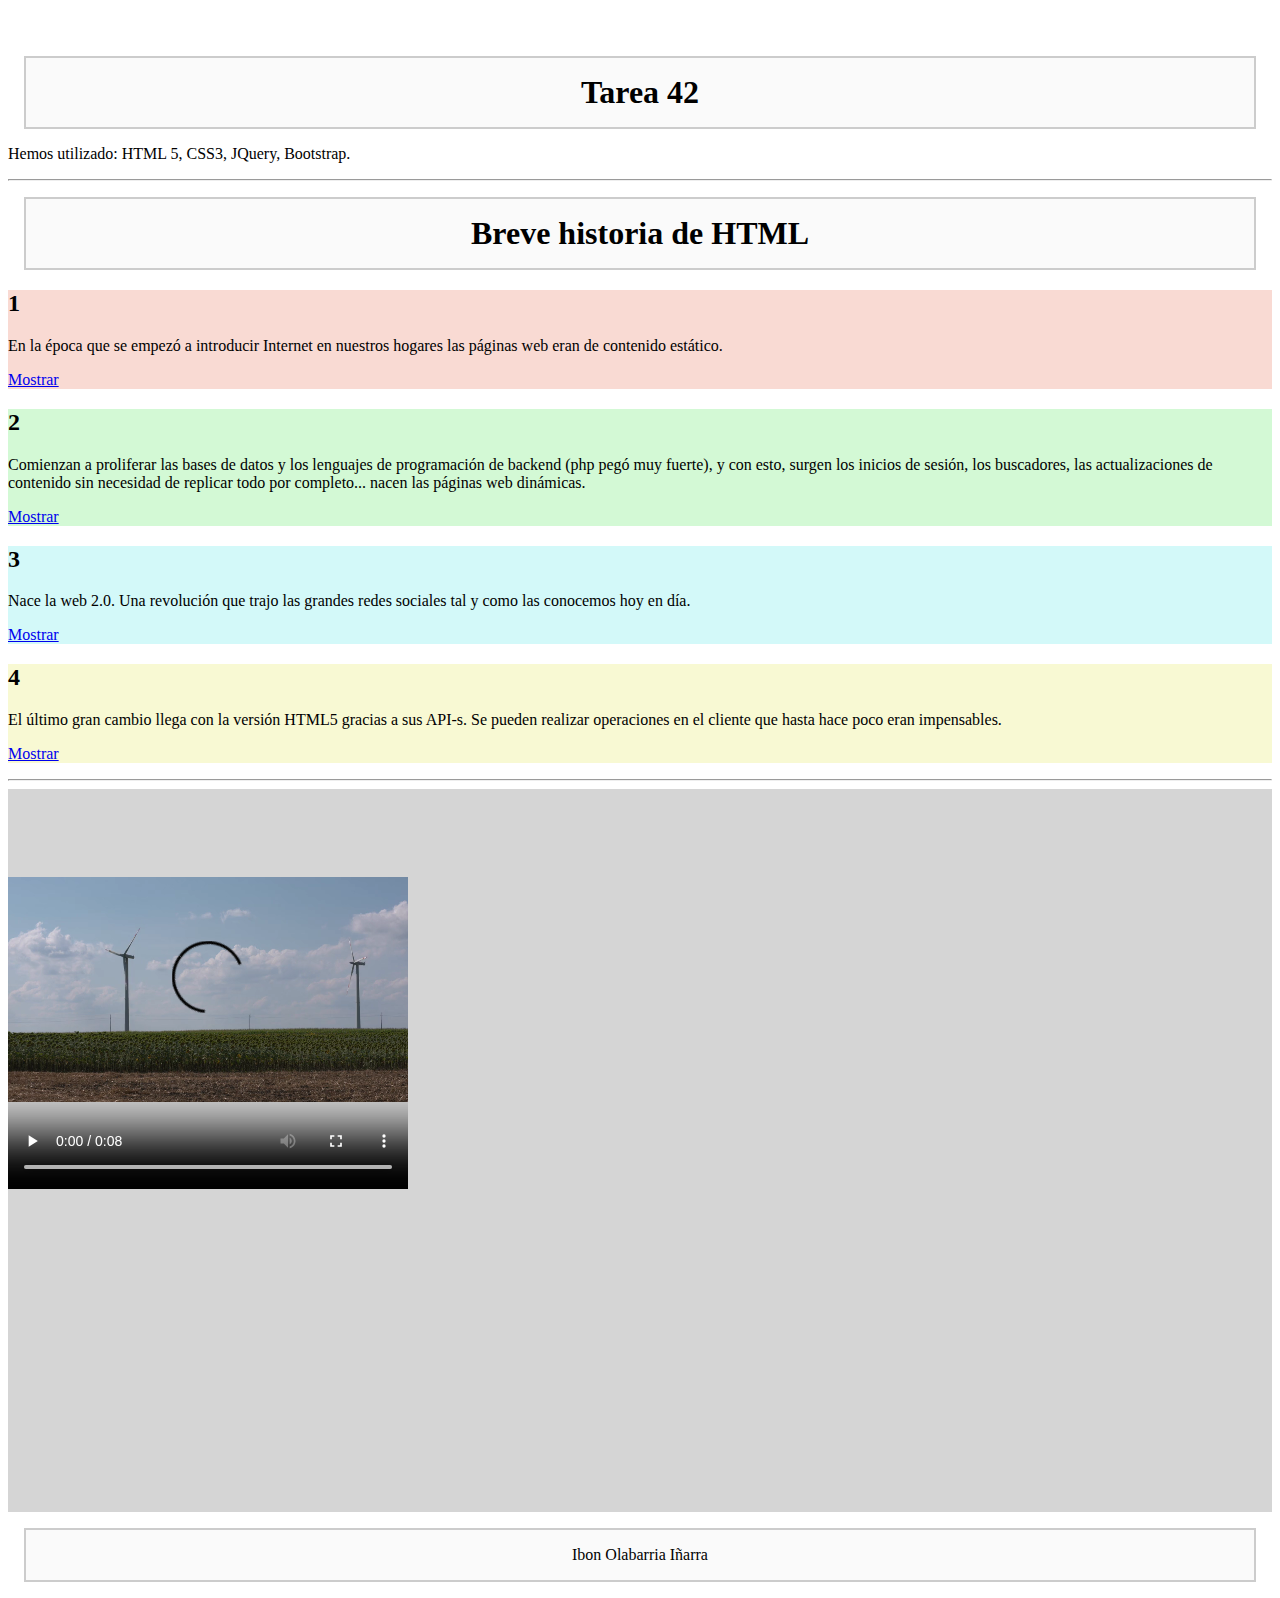
<file: tarea42/index.html>
<!DOCTYPE html>
<html lang="es">
    <head>
        <meta charset="utf-8">
        <title> Tarea 42 </title>
        <meta name="viewport" content="width=device-width, user-scalable=1.0, initial-scale=1.0, maximum-scale=1.0, minimum-scale=1.0">
        <link href="https://cdn.jsdelivr.net/npm/bootstrap@5.0.0-beta1/dist/css/bootstrap.min.css" rel="stylesheet" integrity="sha384-giJF6kkoqNQ00vy+HMDP7azOuL0xtbfIcaT9wjKHr8RbDVddVHyTfAAsrekwKmP1" crossorigin="anonymous">
        <link rel="stylesheet" href="style.css">
		<script src="https://code.jquery.com/jquery-3.2.1.js"></script>
		<script type="text/javascript">
		
		$(document).ready(function(){
			$("#hide").on('click', function() {
				$("#element").hide();
				$("#show").show();
				$("#hide").hide();
				
				return false;
			});
			$("#hide1").on('click', function() {
				$("#element1").hide();
				$("#show1").show();
				$("#hide1").hide();
				
				return false;
			});
			$("#hide2").on('click', function() {
				$("#element2").hide();
				$("#show2").show();
				$("#hide2").hide();
				
				return false;
			});
			$("#hide3").on('click', function() {
				$("#element3").hide();
				$("#show3").show();
				$("#hide3").hide();
				
				return false;
			});
		 
			$("#show").on('click', function() {
				$("#element").show();
				$("#show").hide();
				$("#hide").show();
				return false;
			});
			$("#show1").on('click', function() {
				$("#element1").show();
				$("#show1").hide();
				$("#hide1").show();
				return false;
			});
			$("#show2").on('click', function() {
				$("#element2").show();
				$("#show2").hide();
				$("#hide2").show();
				return false;
			});
			$("#show3").on('click', function() {
				$("#element3").show();
				$("#show3").hide();
				$("#hide3").show();
				return false;
			});
		});
		</script>
    </head>
    <body>
		<main role="main" class="container">
			<div class="jumbotron">
				<div class="container">
					<h1 class="display-4 titulo">Tarea 42</h1>
					<p>Hemos utilizado: HTML 5, CSS3, JQuery, Bootstrap.</p>
				</div>
			</div>
	   <hr>

      <div class="container">
		<div class="row">
			<h1 class="titulo">Breve historia de HTML</h1>
			<div class="col" id="first">
				<h2>1</h2>
				<p>En la época que se empezó a introducir Internet en nuestros hogares las páginas web eran de contenido estático.</p> 
				<p id="element" style="display: none;" >Páginas sin dinamismo alguno. Solían ser visualmente muy irritantes (no todas) y
					para cada contenido nuevo se necesitaban nuevos ficheros. El webmaster (como se conocía en aquel entonces a los desarrolladores web), añadía contenido a mano. Para saltar de un contenido a otro se
					necesitaba rehacer todo por completo. Eran aplicaciones de frontend sin apenas backend. </p>
				<p><a class="btn btn-primary" href="#" id="show"><i class="fa fa-eye"></i> Mostrar</a></p>
				<p><a class="btn btn-danger" href="#" id="hide" style="display: none;"><i class="fa fa-eye"  ></i> Ocultar</a></p>
			</div>
			<div class="col" id="second">
				<h2>2</h2>
				<p>Comienzan a proliferar las bases de datos y los lenguajes de programación de backend (php pegó muy fuerte), y con esto, surgen los inicios de sesión, los buscadores, las actualizaciones de contenido sin necesidad de replicar todo por completo... nacen las páginas web dinámicas.</p>
				<p id="element1" style="display: none;" >El usuario pedía una información, el backend hacía la petición en la base de datos y enviaba de vuelta la respuesta. Era algo MÁGICO! Se empezaron a construir webs dinámicas y estas se convirtieron en
				canales de interacción con el usuario. Dejaron de ser canales de comunicación unidireccional y de consumo de información. Ahora el usuario podía participar activamente en la generación de contenido y la bidireccionalidad estaba omnipresente.
				PERO... tenían un gran problema!!! Cada vez que un usuario pedía nueva información la página se tenía que actualizar por completo. El flujo de información era síncrono. Ejemplo: Imagina por un momento que cada vez que te entra un nuevo texto por whatsapp la aplicación
				se tiene que refrescar por completo para enseñarte el nuevo mensaje.</p>
				<p><a class="btn btn-primary" href="#" id="show1"><i class="fa fa-eye"></i> Mostrar</a></p>
				<p><a class="btn btn-danger" href="#" id="hide1" style="display: none;"><i class="fa fa-eye"  ></i> Ocultar</a></p>
			</div>
			<div class="col" id="third">
				<h2>3</h2>
				<p>Nace la web 2.0. Una revolución que trajo las grandes redes sociales tal y como las conocemos hoy en día.</p> 
				<p id="element2" style="display: none;" >El nacimiento de páginas web muy dinámicas donde el usuario podía interactuar mucho con la aplicación web realizando múltiples peticiones al servidor sin que esta se sobrecargase. El efecto en el
				navegador era y es espectacular, ya que únicamente se refrescaba la información que era objeto de interés. Ejemplo: Cuando un usuario hace click en un LIKE de facebook únicamente se actualiza el valor del LIKE
				y el resto de la página permanece inmutable. Esta nueva técnica de comunicarse con el servidor se conoce con el acrónimo de AJAX y es una de las grandes culpables del gran avance de Internet en la última década. Las comunicaciones asincronas en las aplicaciones web llegaron para quedarse.</p>
				<p><a class="btn btn-primary" href="#" id="show2"><i class="fa fa-eye"></i> Mostrar</a></p>
				<p><a class="btn btn-danger" href="#" id="hide2" style="display: none;"><i class="fa fa-eye"  ></i> Ocultar</a></p>
			</div>
			<div class="col" id="fourth">
				<h2>4</h2>
				<p>El último gran cambio llega con la versión HTML5 gracias a sus API-s. Se pueden realizar operaciones en el cliente que hasta hace poco eran impensables. </p>
				<p id="element3" style="display: none;" >Desde el propio navegador se puede trabajar con audio y video (antes todo esto se hacía en la mayoría de las ocasiones con flash), guardar datos en el navegador (bases de datos en el propio navegador? Uauuu!!!), realizar videoconferencias de
				cliente a cliente sin necesidad de instalar complementos, diseñar formularios muy avanzados con unas pocas etiquetas, ... Estas nuevas capacidades de los navegadores son posibles gracias a la última versión HTML5 junto con Javascript y CSS.</p>
				<p><a class="btn btn-primary" href="#" id="show3"><i class="fa fa-eye"></i> Mostrar</a></p>
				<p><a class="btn btn-danger" href="#" id="hide3" style="display: none;"><i class="fa fa-eye"  ></i> Ocultar</a></p>
			</div>
		</div>
		<hr>
		<div class="row">
			<div class="col-6 mitad">
				<video id="miVideo" width="400" height="400" controls><source src="203_0647.mp4" type="video/mp4" ></video>
			</div>
			<div class="col-6 mitad">
				<iframe width="560" height="315" src="https://www.youtube.com/embed/pQN-pnXPaVg" frameborder="0" allow="accelerometer; autoplay; clipboard-write; encrypted-media; gyroscope; picture-in-picture" allowfullscreen></iframe>
			</div>
			<footer>
				<div class="pie">
					Ibon Olabarria Iñarra
				</div>
			</footer>
		</div>
    </main>
    </body>
</html>
</file>
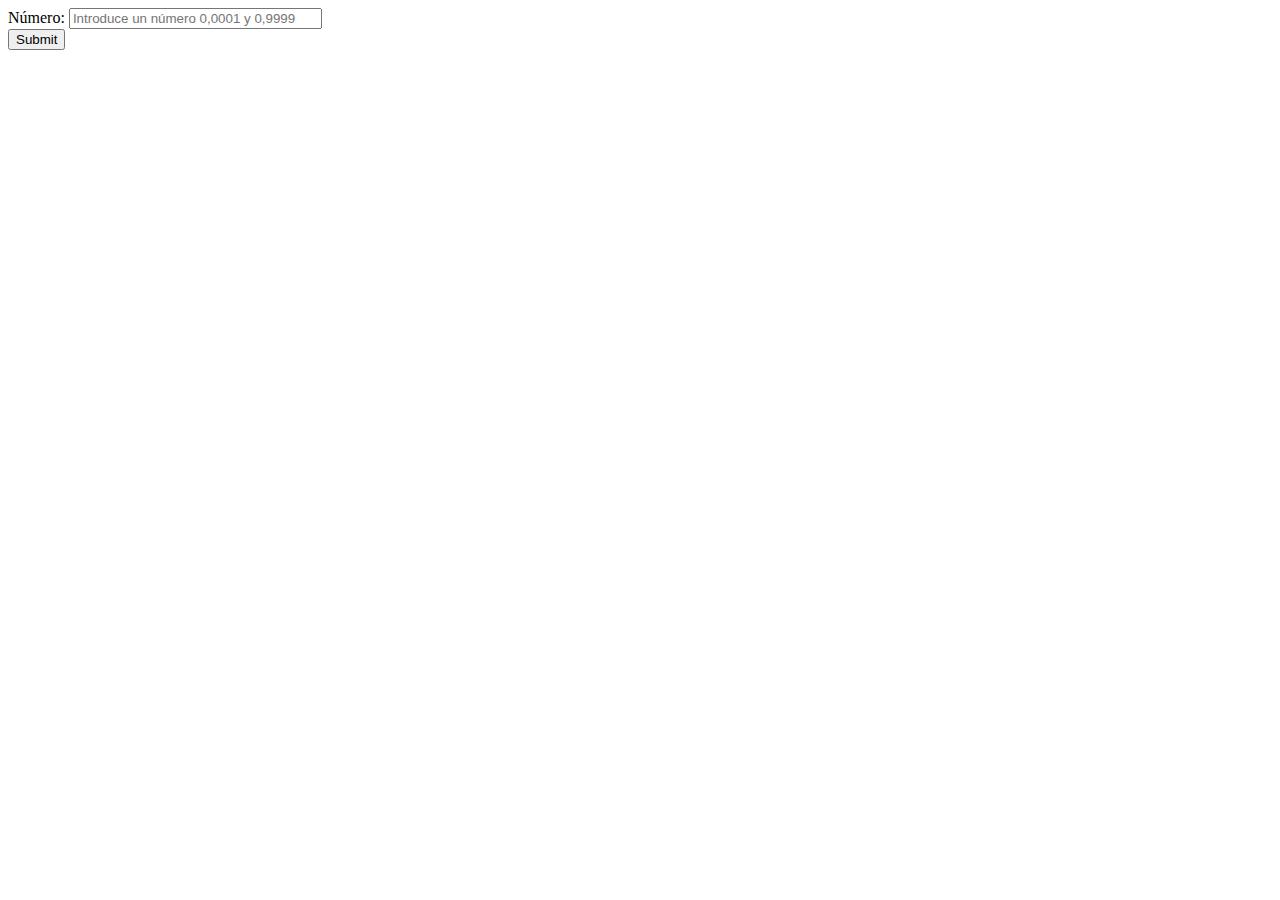
<file: Tarea21/php/index.html>
<html>
<body>

<form action="result.php" method="post">
N&uacute;mero: <input type="number" name="num" placeholder="Introduce un n&uacute;mero 0,0001 y 0,9999 " step="0.0001" min="0" max="1" required style='width:20%'><br>
<input type="submit">
</form>

</body>
</html>
</file>
<file: tarea42/style.css>
body {
  padding-top: 2rem;
}
#first{
	background-color:#F9DAD3;
}
#second{
	background-color:#D3F9D5;
}
#third{
	background-color:#D3F9F9;
}
#fourth{
	background-color:#F8F9D3;
}
.mitad{
	background-color:#D5D5D5;
}
.pie ,.titulo{
	background-color: #fafafa;
	margin: 1rem;
	padding: 1rem;
	border: 2px solid #ccc;
	text-align: center;
}
</file>
